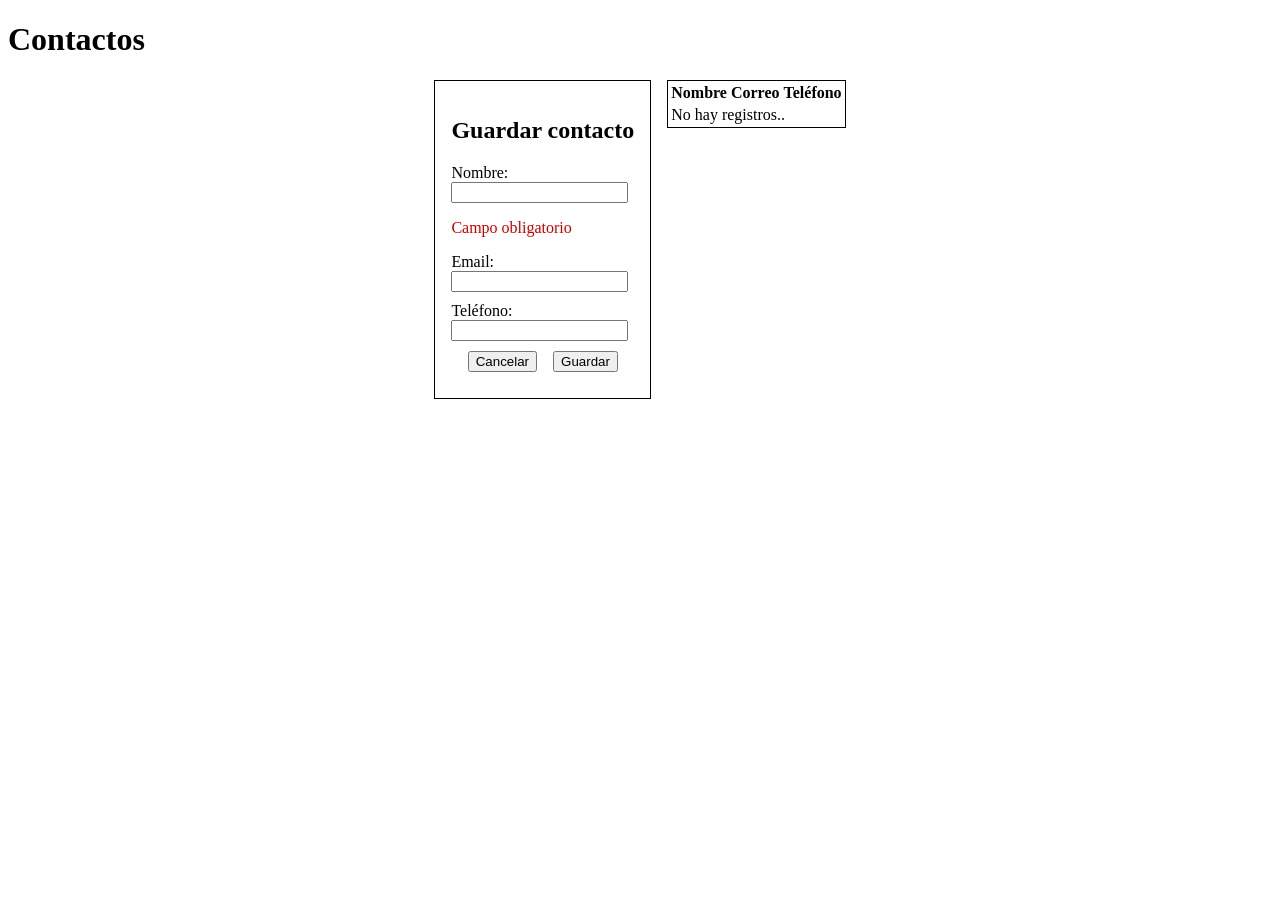
<file: frontend/app_frontend/index.html>
<!doctype html>
<html lang="es">
  <head>
    <meta charset="UTF-8" />
    <meta name="viewport" content="width=device-width, initial-scale=1.0" />
    <title>Contacto</title>
    <link rel="stylesheet" href="css/general.css" />
    <link rel="stylesheet" href="css/modal.css" />
  </head>
  <body>
    <h1>Contactos</h1>
    <section class="content">
      <form name="contactoForm">
        <h2>Guardar contacto</h2>
        <div>
            <label for="nombre">Nombre:</label>
            <input type="text" name="nombre">
            <p id="msgInputNombre" class="inputError">Campo obligatorio</p>
        </div>
        <div>
            <label for="email">Email:</label>
            <input type="email" name="email">
        </div>
        <div>
            <label for="telefono">Teléfono:</label>
            <input type="text" name="telefono">
        </div>
        <div class="buttons">
            <button type="reset">Cancelar</button>
            <button type="submit">Guardar</button>
        </div>
      </form>
      <table id="contactosTB">
        <thead>
          <tr>
            <th>Nombre</th>
            <th>Correo</th>
            <th>Teléfono</th>
          </tr>
        </thead>
        <tbody>
          <tr>
            <td colspan="3">No hay registros..</td>
          </tr>
        </tbody>
      </table>
    </section>
    <div id="modal1" class="modal close">
      <p class="modal__texto">Datos guardados</p>
      <button class="modal__btn">Aceptar</button>
    </div>
    <script src="js/modal.js"></script>
    <script src="js/contactos.js"></script>
    <script src="js/contacto_form.js"></script>
  </body>
</html>
</file>
<file: frontend/app_frontend/css/general.css>
table {
    border: 1px solid #000;
}

.content{
    display: flex;
    flex-direction: row;
    justify-content: center;
    align-items: flex-start;
    gap: 16px;
}

form {
    border: 1px solid #000;
    padding: 16px;
}

form div {
    margin-bottom: 10px;
}

form div label {
    display: flex;
    flex-direction: column;
    align-items: flex-start;
    justify-content: flex-start;
}

form div.buttons{
    display: flex;
    align-items: center;
    justify-content: center;
    gap: 16px;
}

form .inputError {
    color: #cc0000;
}
</file>
<file: frontend/app_frontend/css/modal.css>
.modal {
    position: fixed;
    border: 1px solid #000;
    border-radius: 16px;
    padding: 20px;
    width: 150px;
    display: flex;
    flex-direction: column;
    align-items: center;
    justify-content: center;
    left: calc(50vw - 75px);
    top: calc(50vh - 35px);
    background-color: #fff;
    box-shadow: 0px 0px 10px 2px #606060;
    transition-property: top;
    transition-duration: 500ms;
    transition-timing-function: linear;
}

.modal.close {
    /* display: none; */
    top: -50vh;
}
</file>
